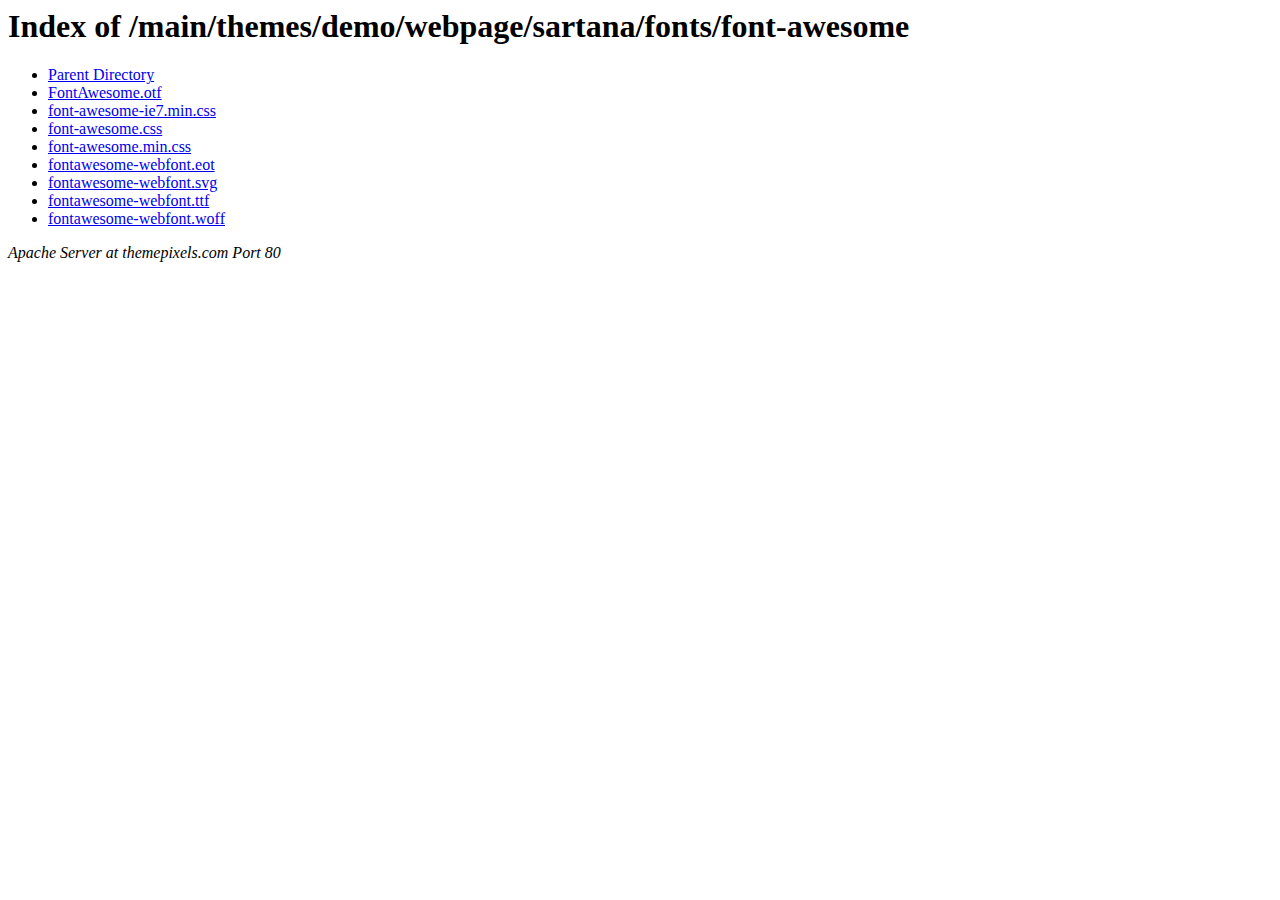
<file: fonts/font-awesome/index.html>
<!DOCTYPE HTML PUBLIC "-//W3C//DTD HTML 3.2 Final//EN">
<!-- saved from url=(0075)http://themepixels.com/main/themes/demo/webpage/sartana/fonts/font-awesome/ --><html>
 <head>
  <title>Index of /main/themes/demo/webpage/sartana/fonts/font-awesome</title>
 <meta http-equiv="Content-Type" content="text/html; charset=utf-8" />
<!-- Original URL: http://themepixels.com/main/themes/demo/webpage/sartana/fonts/font-awesome/
Date Downloaded: 4/19/2013 3:18:43 PM !-->
</head>
 <body>
<h1>Index of /main/themes/demo/webpage/sartana/fonts/font-awesome</h1>
<ul><li><a href="../index.html"> Parent Directory</a></li>
<li><a href="./FontAwesome.otf"> FontAwesome.otf</a></li>
<li><a href="./font-awesome-ie7.min.css"> font-awesome-ie7.min.css</a></li>
<li><a href="./font-awesome.css"> font-awesome.css</a></li>
<li><a href="./font-awesome.min.css"> font-awesome.min.css</a></li>
<li><a href="./fontawesome-webfont.eot"> fontawesome-webfont.eot</a></li>
<li><a href="./fontawesome-webfont.svg"> fontawesome-webfont.svg</a></li>
<li><a href="./fontawesome-webfont.ttf"> fontawesome-webfont.ttf</a></li>
<li><a href="./fontawesome-webfont.woff"> fontawesome-webfont.woff</a></li>
</ul>
<address>Apache Server at themepixels.com Port 80</address>
</body></html>
</file>
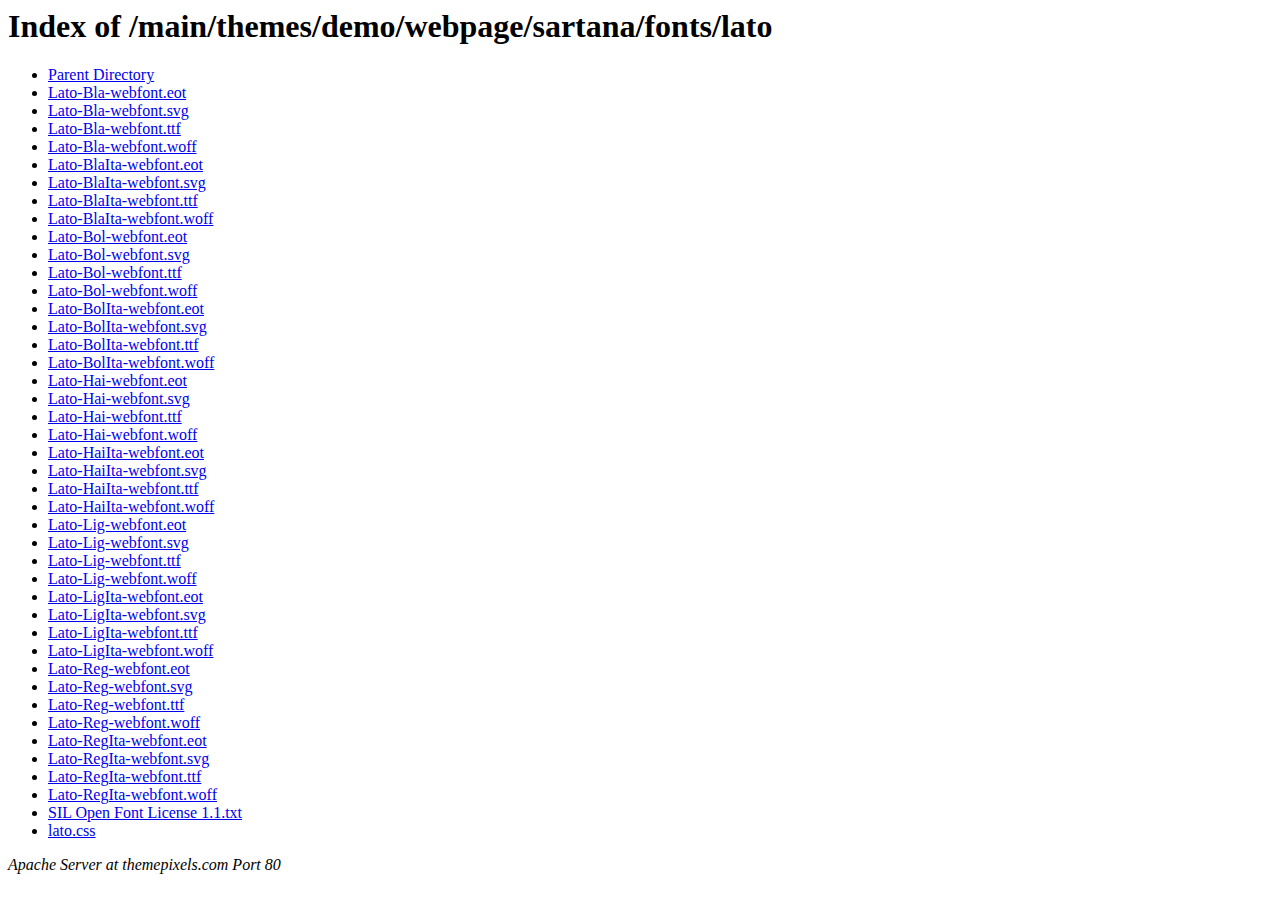
<file: fonts/lato/index.html>
<!DOCTYPE HTML PUBLIC "-//W3C//DTD HTML 3.2 Final//EN">
<!-- saved from url=(0067)http://themepixels.com/main/themes/demo/webpage/sartana/fonts/lato/ --><html>
 <head>
  <title>Index of /main/themes/demo/webpage/sartana/fonts/lato</title>
 <meta http-equiv="Content-Type" content="text/html; charset=utf-8" />
<!-- Original URL: http://themepixels.com/main/themes/demo/webpage/sartana/fonts/lato/
Date Downloaded: 4/19/2013 3:18:43 PM !-->
</head>
 <body>
<h1>Index of /main/themes/demo/webpage/sartana/fonts/lato</h1>
<ul><li><a href="../index.html"> Parent Directory</a></li>
<li><a href="./Lato-Bla-webfont.eot"> Lato-Bla-webfont.eot</a></li>
<li><a href="./Lato-Bla-webfont.svg"> Lato-Bla-webfont.svg</a></li>
<li><a href="./Lato-Bla-webfont.ttf"> Lato-Bla-webfont.ttf</a></li>
<li><a href="./Lato-Bla-webfont.woff"> Lato-Bla-webfont.woff</a></li>
<li><a href="./Lato-BlaIta-webfont.eot"> Lato-BlaIta-webfont.eot</a></li>
<li><a href="./Lato-BlaIta-webfont.svg"> Lato-BlaIta-webfont.svg</a></li>
<li><a href="./Lato-BlaIta-webfont.ttf"> Lato-BlaIta-webfont.ttf</a></li>
<li><a href="./Lato-BlaIta-webfont.woff"> Lato-BlaIta-webfont.woff</a></li>
<li><a href="./Lato-Bol-webfont.eot"> Lato-Bol-webfont.eot</a></li>
<li><a href="./Lato-Bol-webfont.svg"> Lato-Bol-webfont.svg</a></li>
<li><a href="./Lato-Bol-webfont.ttf"> Lato-Bol-webfont.ttf</a></li>
<li><a href="./Lato-Bol-webfont.woff"> Lato-Bol-webfont.woff</a></li>
<li><a href="./Lato-BolIta-webfont.eot"> Lato-BolIta-webfont.eot</a></li>
<li><a href="./Lato-BolIta-webfont.svg"> Lato-BolIta-webfont.svg</a></li>
<li><a href="./Lato-BolIta-webfont.ttf"> Lato-BolIta-webfont.ttf</a></li>
<li><a href="./Lato-BolIta-webfont.woff"> Lato-BolIta-webfont.woff</a></li>
<li><a href="./Lato-Hai-webfont.eot"> Lato-Hai-webfont.eot</a></li>
<li><a href="./Lato-Hai-webfont.svg"> Lato-Hai-webfont.svg</a></li>
<li><a href="./Lato-Hai-webfont.ttf"> Lato-Hai-webfont.ttf</a></li>
<li><a href="./Lato-Hai-webfont.woff"> Lato-Hai-webfont.woff</a></li>
<li><a href="./Lato-HaiIta-webfont.eot"> Lato-HaiIta-webfont.eot</a></li>
<li><a href="./Lato-HaiIta-webfont.svg"> Lato-HaiIta-webfont.svg</a></li>
<li><a href="./Lato-HaiIta-webfont.ttf"> Lato-HaiIta-webfont.ttf</a></li>
<li><a href="./Lato-HaiIta-webfont.woff"> Lato-HaiIta-webfont.woff</a></li>
<li><a href="./Lato-Lig-webfont.eot"> Lato-Lig-webfont.eot</a></li>
<li><a href="./Lato-Lig-webfont.svg"> Lato-Lig-webfont.svg</a></li>
<li><a href="./Lato-Lig-webfont.ttf"> Lato-Lig-webfont.ttf</a></li>
<li><a href="./Lato-Lig-webfont.woff"> Lato-Lig-webfont.woff</a></li>
<li><a href="./Lato-LigIta-webfont.eot"> Lato-LigIta-webfont.eot</a></li>
<li><a href="./Lato-LigIta-webfont.svg"> Lato-LigIta-webfont.svg</a></li>
<li><a href="./Lato-LigIta-webfont.ttf"> Lato-LigIta-webfont.ttf</a></li>
<li><a href="./Lato-LigIta-webfont.woff"> Lato-LigIta-webfont.woff</a></li>
<li><a href="./Lato-Reg-webfont.eot"> Lato-Reg-webfont.eot</a></li>
<li><a href="./Lato-Reg-webfont.svg"> Lato-Reg-webfont.svg</a></li>
<li><a href="./Lato-Reg-webfont.ttf"> Lato-Reg-webfont.ttf</a></li>
<li><a href="./Lato-Reg-webfont.woff"> Lato-Reg-webfont.woff</a></li>
<li><a href="./Lato-RegIta-webfont.eot"> Lato-RegIta-webfont.eot</a></li>
<li><a href="./Lato-RegIta-webfont.svg"> Lato-RegIta-webfont.svg</a></li>
<li><a href="./Lato-RegIta-webfont.ttf"> Lato-RegIta-webfont.ttf</a></li>
<li><a href="./Lato-RegIta-webfont.woff"> Lato-RegIta-webfont.woff</a></li>
<li><a href="./SIL Open Font License 1.1.txt"> SIL Open Font License 1.1.txt</a></li>
<li><a href="./lato.css"> lato.css</a></li>
</ul>
<address>Apache Server at themepixels.com Port 80</address>
</body></html>
</file>
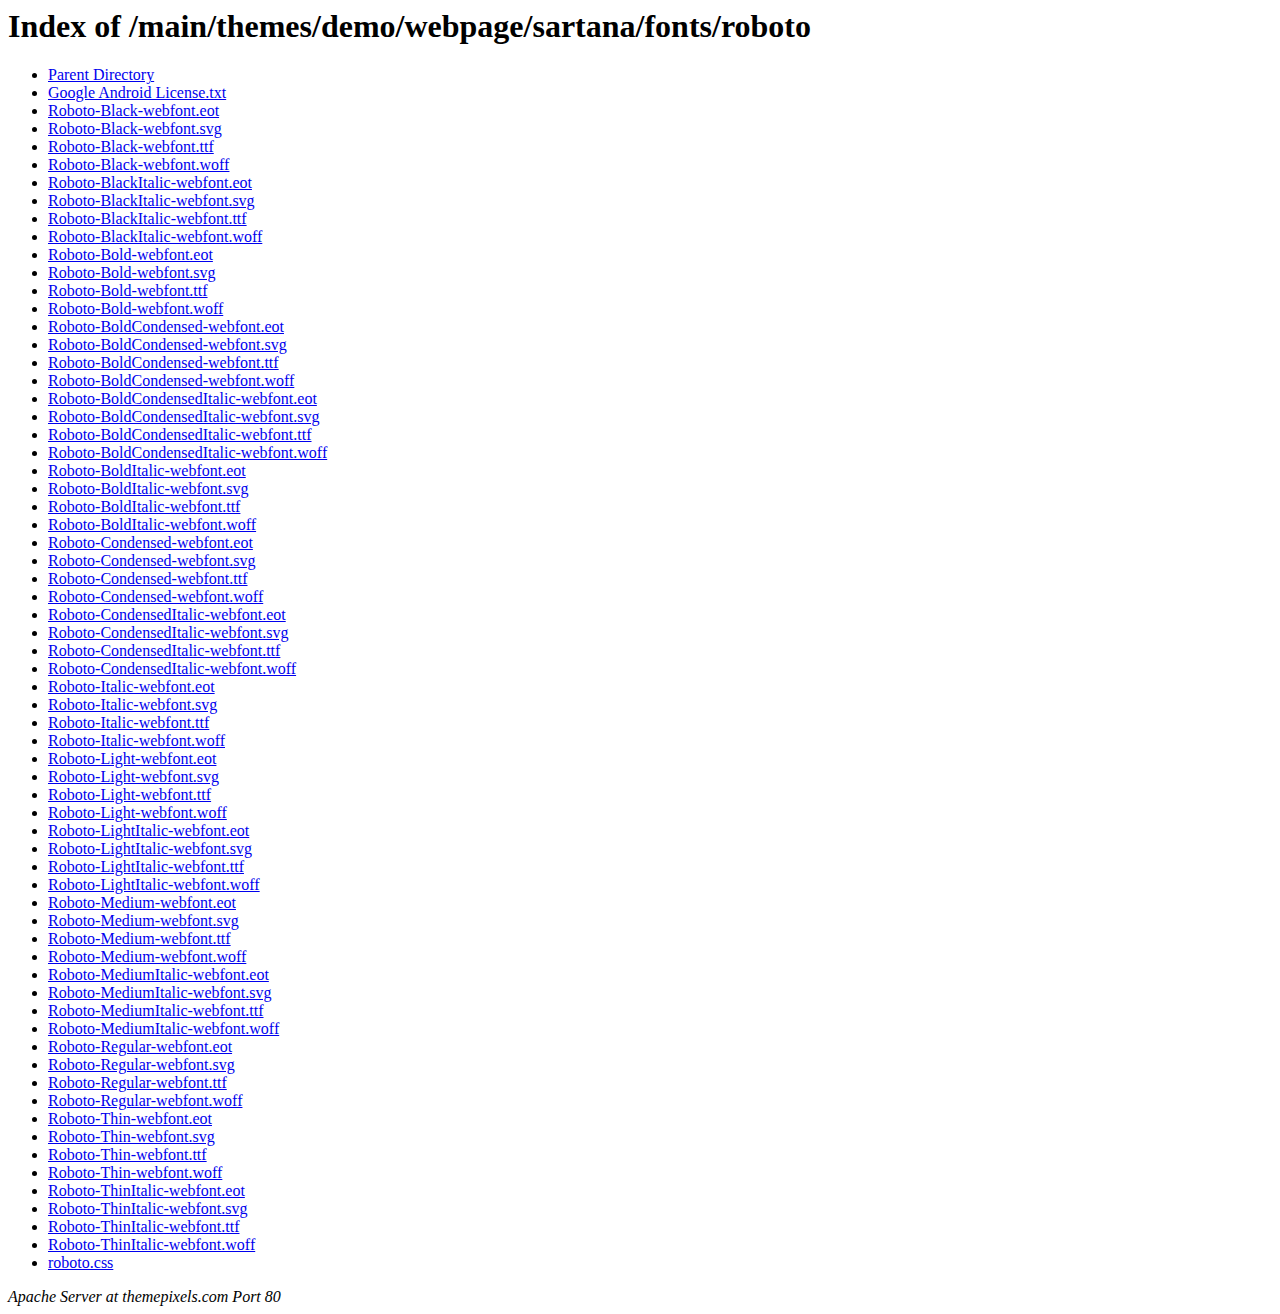
<file: fonts/roboto/index.html>
<!DOCTYPE HTML PUBLIC "-//W3C//DTD HTML 3.2 Final//EN">
<!-- saved from url=(0069)http://themepixels.com/main/themes/demo/webpage/sartana/fonts/roboto/ --><html>
 <head>
  <title>Index of /main/themes/demo/webpage/sartana/fonts/roboto</title>
 <meta http-equiv="Content-Type" content="text/html; charset=utf-8" />
<!-- Original URL: http://themepixels.com/main/themes/demo/webpage/sartana/fonts/roboto/
Date Downloaded: 4/19/2013 3:18:44 PM !-->
</head>
 <body>
<h1>Index of /main/themes/demo/webpage/sartana/fonts/roboto</h1>
<ul><li><a href="../index.html"> Parent Directory</a></li>
<li><a href="./Google Android License.txt"> Google Android License.txt</a></li>
<li><a href="./Roboto-Black-webfont.eot"> Roboto-Black-webfont.eot</a></li>
<li><a href="./Roboto-Black-webfont.svg"> Roboto-Black-webfont.svg</a></li>
<li><a href="./Roboto-Black-webfont.ttf"> Roboto-Black-webfont.ttf</a></li>
<li><a href="./Roboto-Black-webfont.woff"> Roboto-Black-webfont.woff</a></li>
<li><a href="./Roboto-BlackItalic-webfont.eot"> Roboto-BlackItalic-webfont.eot</a></li>
<li><a href="./Roboto-BlackItalic-webfont.svg"> Roboto-BlackItalic-webfont.svg</a></li>
<li><a href="./Roboto-BlackItalic-webfont.ttf"> Roboto-BlackItalic-webfont.ttf</a></li>
<li><a href="./Roboto-BlackItalic-webfont.woff"> Roboto-BlackItalic-webfont.woff</a></li>
<li><a href="./Roboto-Bold-webfont.eot"> Roboto-Bold-webfont.eot</a></li>
<li><a href="./Roboto-Bold-webfont.svg"> Roboto-Bold-webfont.svg</a></li>
<li><a href="./Roboto-Bold-webfont.ttf"> Roboto-Bold-webfont.ttf</a></li>
<li><a href="./Roboto-Bold-webfont.woff"> Roboto-Bold-webfont.woff</a></li>
<li><a href="./Roboto-BoldCondensed-webfont.eot"> Roboto-BoldCondensed-webfont.eot</a></li>
<li><a href="./Roboto-BoldCondensed-webfont.svg"> Roboto-BoldCondensed-webfont.svg</a></li>
<li><a href="./Roboto-BoldCondensed-webfont.ttf"> Roboto-BoldCondensed-webfont.ttf</a></li>
<li><a href="./Roboto-BoldCondensed-webfont.woff"> Roboto-BoldCondensed-webfont.woff</a></li>
<li><a href="./Roboto-BoldCondensedItalic-webfont.eot"> Roboto-BoldCondensedItalic-webfont.eot</a></li>
<li><a href="./Roboto-BoldCondensedItalic-webfont.svg"> Roboto-BoldCondensedItalic-webfont.svg</a></li>
<li><a href="./Roboto-BoldCondensedItalic-webfont.ttf"> Roboto-BoldCondensedItalic-webfont.ttf</a></li>
<li><a href="./Roboto-BoldCondensedItalic-webfont.woff"> Roboto-BoldCondensedItalic-webfont.woff</a></li>
<li><a href="./Roboto-BoldItalic-webfont.eot"> Roboto-BoldItalic-webfont.eot</a></li>
<li><a href="./Roboto-BoldItalic-webfont.svg"> Roboto-BoldItalic-webfont.svg</a></li>
<li><a href="./Roboto-BoldItalic-webfont.ttf"> Roboto-BoldItalic-webfont.ttf</a></li>
<li><a href="./Roboto-BoldItalic-webfont.woff"> Roboto-BoldItalic-webfont.woff</a></li>
<li><a href="./Roboto-Condensed-webfont.eot"> Roboto-Condensed-webfont.eot</a></li>
<li><a href="./Roboto-Condensed-webfont.svg"> Roboto-Condensed-webfont.svg</a></li>
<li><a href="./Roboto-Condensed-webfont.ttf"> Roboto-Condensed-webfont.ttf</a></li>
<li><a href="./Roboto-Condensed-webfont.woff"> Roboto-Condensed-webfont.woff</a></li>
<li><a href="./Roboto-CondensedItalic-webfont.eot"> Roboto-CondensedItalic-webfont.eot</a></li>
<li><a href="./Roboto-CondensedItalic-webfont.svg"> Roboto-CondensedItalic-webfont.svg</a></li>
<li><a href="./Roboto-CondensedItalic-webfont.ttf"> Roboto-CondensedItalic-webfont.ttf</a></li>
<li><a href="./Roboto-CondensedItalic-webfont.woff"> Roboto-CondensedItalic-webfont.woff</a></li>
<li><a href="./Roboto-Italic-webfont.eot"> Roboto-Italic-webfont.eot</a></li>
<li><a href="./Roboto-Italic-webfont.svg"> Roboto-Italic-webfont.svg</a></li>
<li><a href="./Roboto-Italic-webfont.ttf"> Roboto-Italic-webfont.ttf</a></li>
<li><a href="./Roboto-Italic-webfont.woff"> Roboto-Italic-webfont.woff</a></li>
<li><a href="./Roboto-Light-webfont.eot"> Roboto-Light-webfont.eot</a></li>
<li><a href="./Roboto-Light-webfont.svg"> Roboto-Light-webfont.svg</a></li>
<li><a href="./Roboto-Light-webfont.ttf"> Roboto-Light-webfont.ttf</a></li>
<li><a href="./Roboto-Light-webfont.woff"> Roboto-Light-webfont.woff</a></li>
<li><a href="./Roboto-LightItalic-webfont.eot"> Roboto-LightItalic-webfont.eot</a></li>
<li><a href="./Roboto-LightItalic-webfont.svg"> Roboto-LightItalic-webfont.svg</a></li>
<li><a href="./Roboto-LightItalic-webfont.ttf"> Roboto-LightItalic-webfont.ttf</a></li>
<li><a href="./Roboto-LightItalic-webfont.woff"> Roboto-LightItalic-webfont.woff</a></li>
<li><a href="./Roboto-Medium-webfont.eot"> Roboto-Medium-webfont.eot</a></li>
<li><a href="./Roboto-Medium-webfont.svg"> Roboto-Medium-webfont.svg</a></li>
<li><a href="./Roboto-Medium-webfont.ttf"> Roboto-Medium-webfont.ttf</a></li>
<li><a href="./Roboto-Medium-webfont.woff"> Roboto-Medium-webfont.woff</a></li>
<li><a href="./Roboto-MediumItalic-webfont.eot"> Roboto-MediumItalic-webfont.eot</a></li>
<li><a href="./Roboto-MediumItalic-webfont.svg"> Roboto-MediumItalic-webfont.svg</a></li>
<li><a href="./Roboto-MediumItalic-webfont.ttf"> Roboto-MediumItalic-webfont.ttf</a></li>
<li><a href="./Roboto-MediumItalic-webfont.woff"> Roboto-MediumItalic-webfont.woff</a></li>
<li><a href="./Roboto-Regular-webfont.eot"> Roboto-Regular-webfont.eot</a></li>
<li><a href="./Roboto-Regular-webfont.svg"> Roboto-Regular-webfont.svg</a></li>
<li><a href="./Roboto-Regular-webfont.ttf"> Roboto-Regular-webfont.ttf</a></li>
<li><a href="./Roboto-Regular-webfont.woff"> Roboto-Regular-webfont.woff</a></li>
<li><a href="./Roboto-Thin-webfont.eot"> Roboto-Thin-webfont.eot</a></li>
<li><a href="./Roboto-Thin-webfont.svg"> Roboto-Thin-webfont.svg</a></li>
<li><a href="./Roboto-Thin-webfont.ttf"> Roboto-Thin-webfont.ttf</a></li>
<li><a href="./Roboto-Thin-webfont.woff"> Roboto-Thin-webfont.woff</a></li>
<li><a href="./Roboto-ThinItalic-webfont.eot"> Roboto-ThinItalic-webfont.eot</a></li>
<li><a href="./Roboto-ThinItalic-webfont.svg"> Roboto-ThinItalic-webfont.svg</a></li>
<li><a href="./Roboto-ThinItalic-webfont.ttf"> Roboto-ThinItalic-webfont.ttf</a></li>
<li><a href="./Roboto-ThinItalic-webfont.woff"> Roboto-ThinItalic-webfont.woff</a></li>
<li><a href="./roboto.css"> roboto.css</a></li>
</ul>
<address>Apache Server at themepixels.com Port 80</address>
</body></html>
</file>
